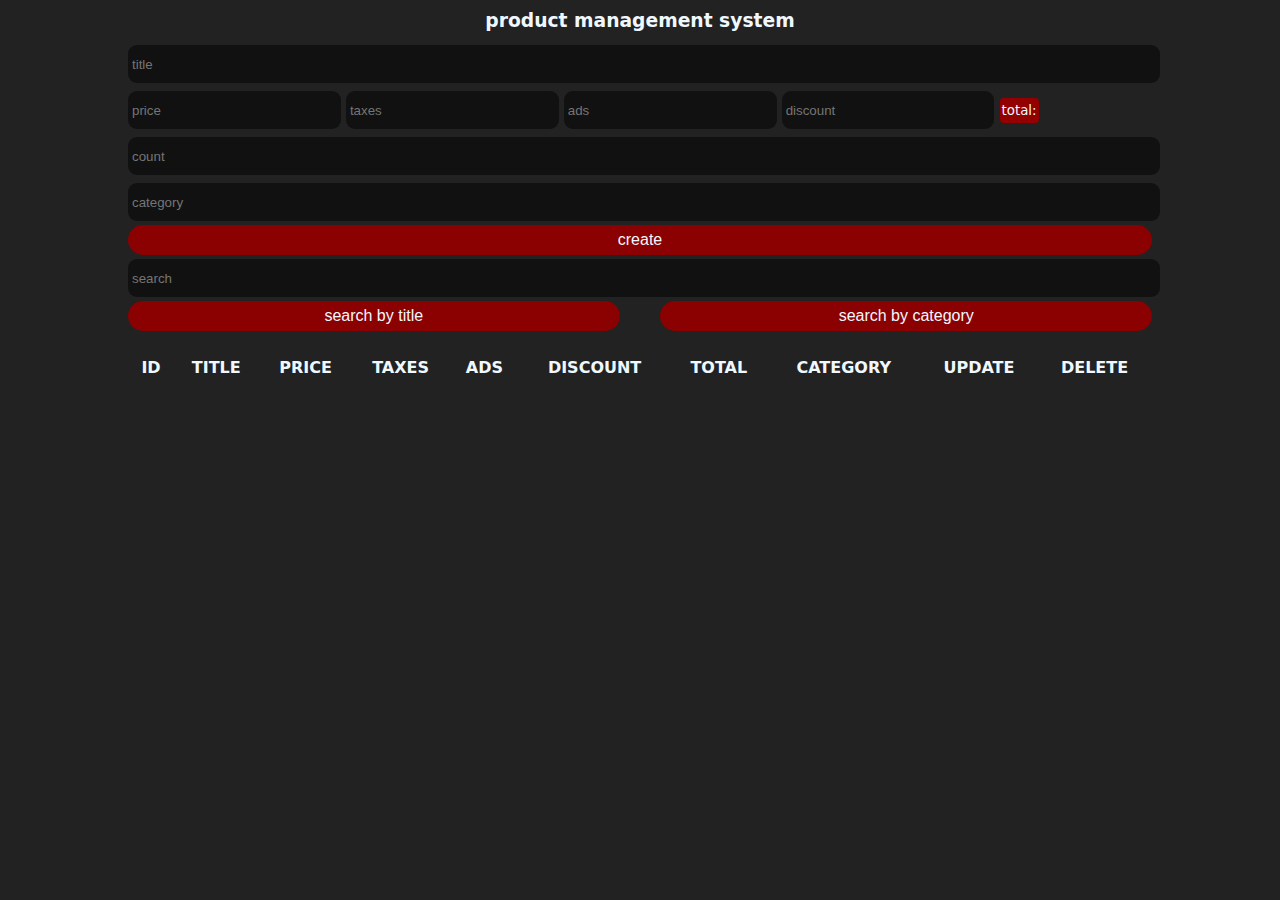
<file: index.html>
<!DOCTYPE html>
<html lang="en">
<head>
    <meta charset="UTF-8">
    <meta http-equiv="X-UA-Compatible" content="IE=edge">
    <meta name="viewport" content="width=device-width, initial-scale=1.0">
    <title>product management system</title>
    <link rel="stylesheet" href="main.css">
    
</head>
<body>
    <div class="crud">
        <div class="head">
        <h3>product management system</h3>
    



        </div>
        <div class="input">
            <input type="text" placeholder="title" id="title">
        <div class="price">
            <input onkeyup="getTotal()" type="number" placeholder="price" id="price">
            <input onkeyup="getTotal()" type="number" placeholder="taxes" id="taxes">
            <input onkeyup="getTotal()" type="number" placeholder="ads" id="ads">
            <input onkeyup="getTotal()" type="number" placeholder="discount" id="discount">
            <small id="total"></small>


        </div>
        <input placeholder="count" id="count" type="number">
        <input type="text" placeholder="category" id="category">
        <button id="submit">create</button>
        </div>
        <div class="output">
            <div class="searchblock">
                <input onkeyup="searchData(this.value)" type="text" id="search" placeholder="search">
                <div class="btn">
                    <button onclick="getSearchMood(this.id)" id="searchtitle">search by title </button>
                    <button onclick="getSearchMood(this.id)" id="searchcategory">search by category </button>

            </div>
            
            </table>
            </div>
<div id="deleteAll"></div>
            <table>
                <tr>
                    <th>id</th>
                    <th>title</th>
                    <th>price</th>
                    <th>taxes</th>
                    <th>ads</th>
                    <th>discount</th>
                    <th>total</th>
                    <th>category</th>
                    <th>update</th>
                    <th>delete</th>
                </tr>
                <tbody id="tbody">
                    
                </tbody>
            </table>

                
        

        </div>






    </div>
    <script src="main.js"> </script>
</body>
</html>
</file>
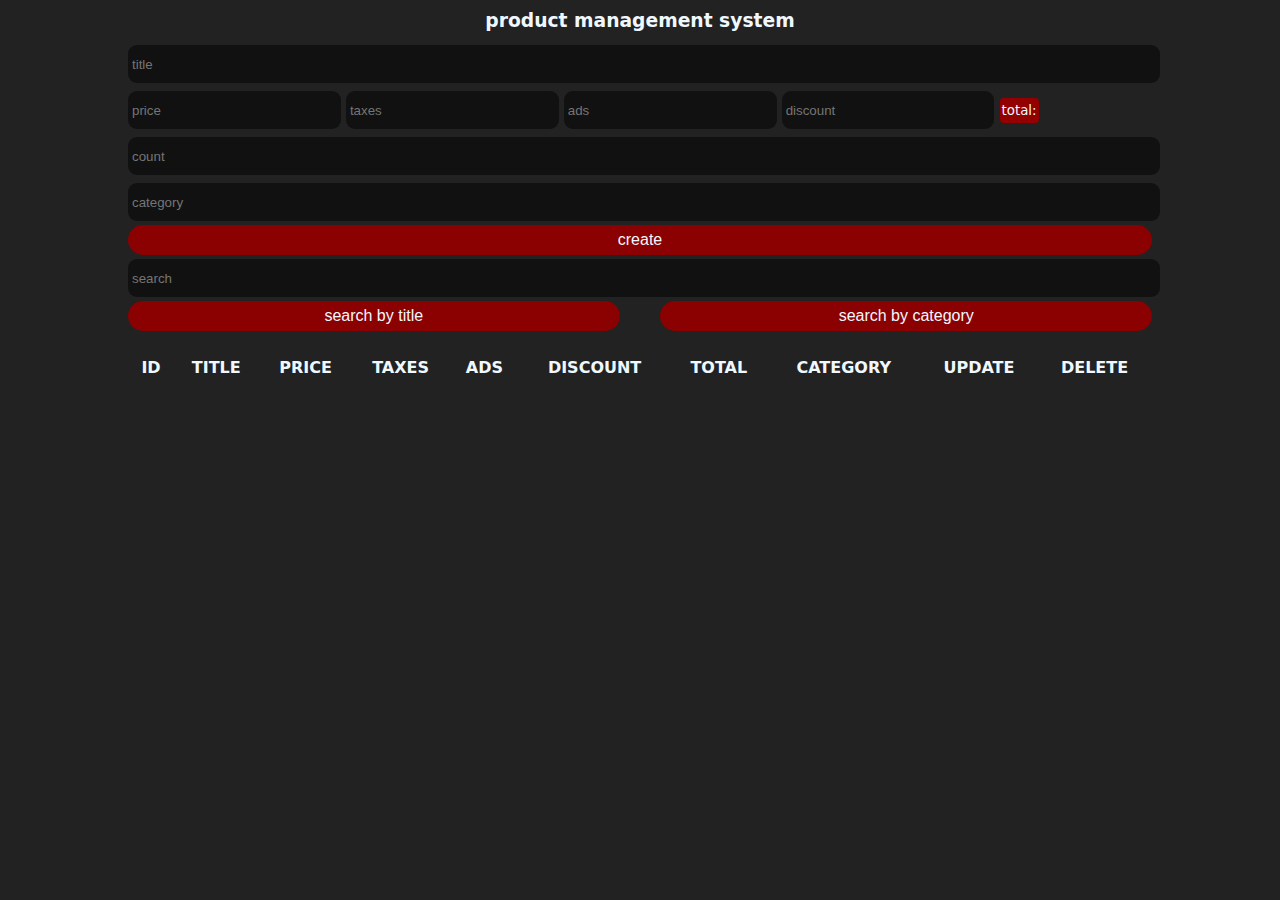
<file: main.html>
<!DOCTYPE html>
<html lang="en">
<head>
    <meta charset="UTF-8">
    <meta http-equiv="X-UA-Compatible" content="IE=edge">
    <meta name="viewport" content="width=device-width, initial-scale=1.0">
    <title>product management system</title>
    <link rel="stylesheet" href="main.css">
    
</head>
<body>
    <div class="crud">
        <div class="head">
        <h3>product management system</h3>
    



        </div>
        <div class="input">
            <input type="text" placeholder="title" id="title">
        <div class="price">
            <input onkeyup="getTotal()" type="number" placeholder="price" id="price">
            <input onkeyup="getTotal()" type="number" placeholder="taxes" id="taxes">
            <input onkeyup="getTotal()" type="number" placeholder="ads" id="ads">
            <input onkeyup="getTotal()" type="number" placeholder="discount" id="discount">
            <small id="total"></small>


        </div>
        <input placeholder="count" id="count" type="number">
        <input type="text" placeholder="category" id="category">
        <button id="submit">create</button>
        </div>
        <div class="output">
            <div class="searchblock">
                <input onkeyup="searchData(this.value)" type="text" id="search" placeholder="search">
                <div class="btn">
                    <button onclick="getSearchMood(this.id)" id="searchtitle">search by title </button>
                    <button onclick="getSearchMood(this.id)" id="searchcategory">search by category </button>

            </div>
            
            </table>
            </div>
<div id="deleteAll"></div>
            <table>
                <tr>
                    <th>id</th>
                    <th>title</th>
                    <th>price</th>
                    <th>taxes</th>
                    <th>ads</th>
                    <th>discount</th>
                    <th>total</th>
                    <th>category</th>
                    <th>update</th>
                    <th>delete</th>
                </tr>
                <tbody id="tbody">
                    
                </tbody>
            </table>

                
        

        </div>






    </div>
    <script src="main.js"> </script>
</body>
</html>
</file>
<file: main.css>
*
{
margin: 0;
padding: 0;
}
body
{
background-color: #222;
color: aliceblue;
font-family: system-ui, -apple-system, BlinkMacSystemFont, 'Segoe UI', Roboto, Oxygen, Ubuntu, Cantarell, 'Open Sans', 'Helvetica Neue', sans-serif;

}
.crud{
width: 80%;
margin: auto;



}
.head{
text-align: center;
margin: 10px 0;


}
input{
    width: 100%;
    height: 30px;
    outline: none;
    border: none;
    background-color: #111;
    margin: 4px 0 ;
    border-radius: 9px;
    padding: 4px;
    color: rgb(226, 226, 226);
}
input:focus{
    background: #000;
}
.price input{width: 20%;}

#total{background: rgb(147, 0, 0);
padding: 5px 2px;
border-radius: 4px;


}
#total::before
{
    content: "total:";
}

button
{
    width: 100%;
    height: 30px;
    border:none;
    cursor: pointer;
    background-color: rgb(139, 0, 0);
    color: aliceblue;
    border-radius: 20px;
    font-size: medium;
}
button:hover
{
    background-color: rgb(203, 0, 0);
}
.btn
{
    display: flex;
    justify-content: space-between;
}
.btn button{width: 48%;

}
table{
    width: 100%;
    text-align: center;
    margin: 10px 0;
}
table th{
    text-transform: uppercase;
}
th,td{
    padding: 5px;
}

#deleteAll{
    margin: 20px 0;
}
</file>
